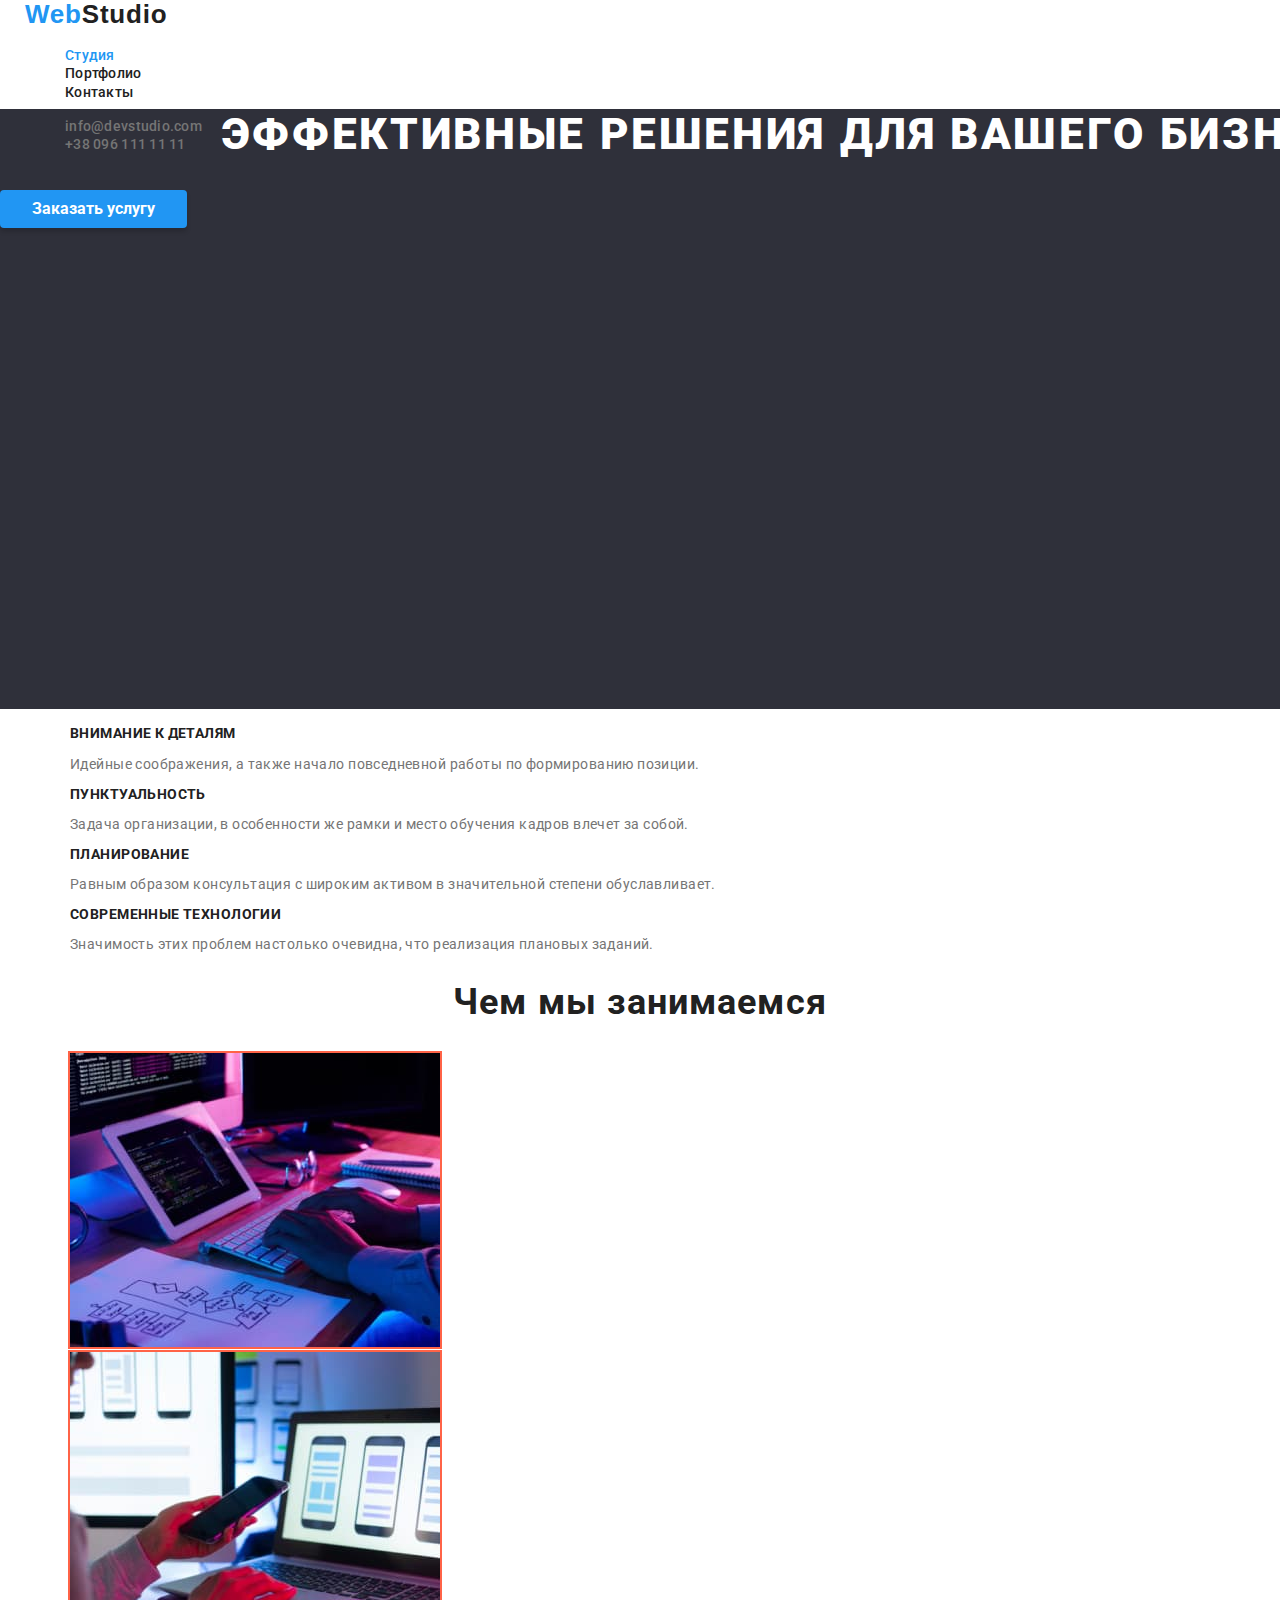
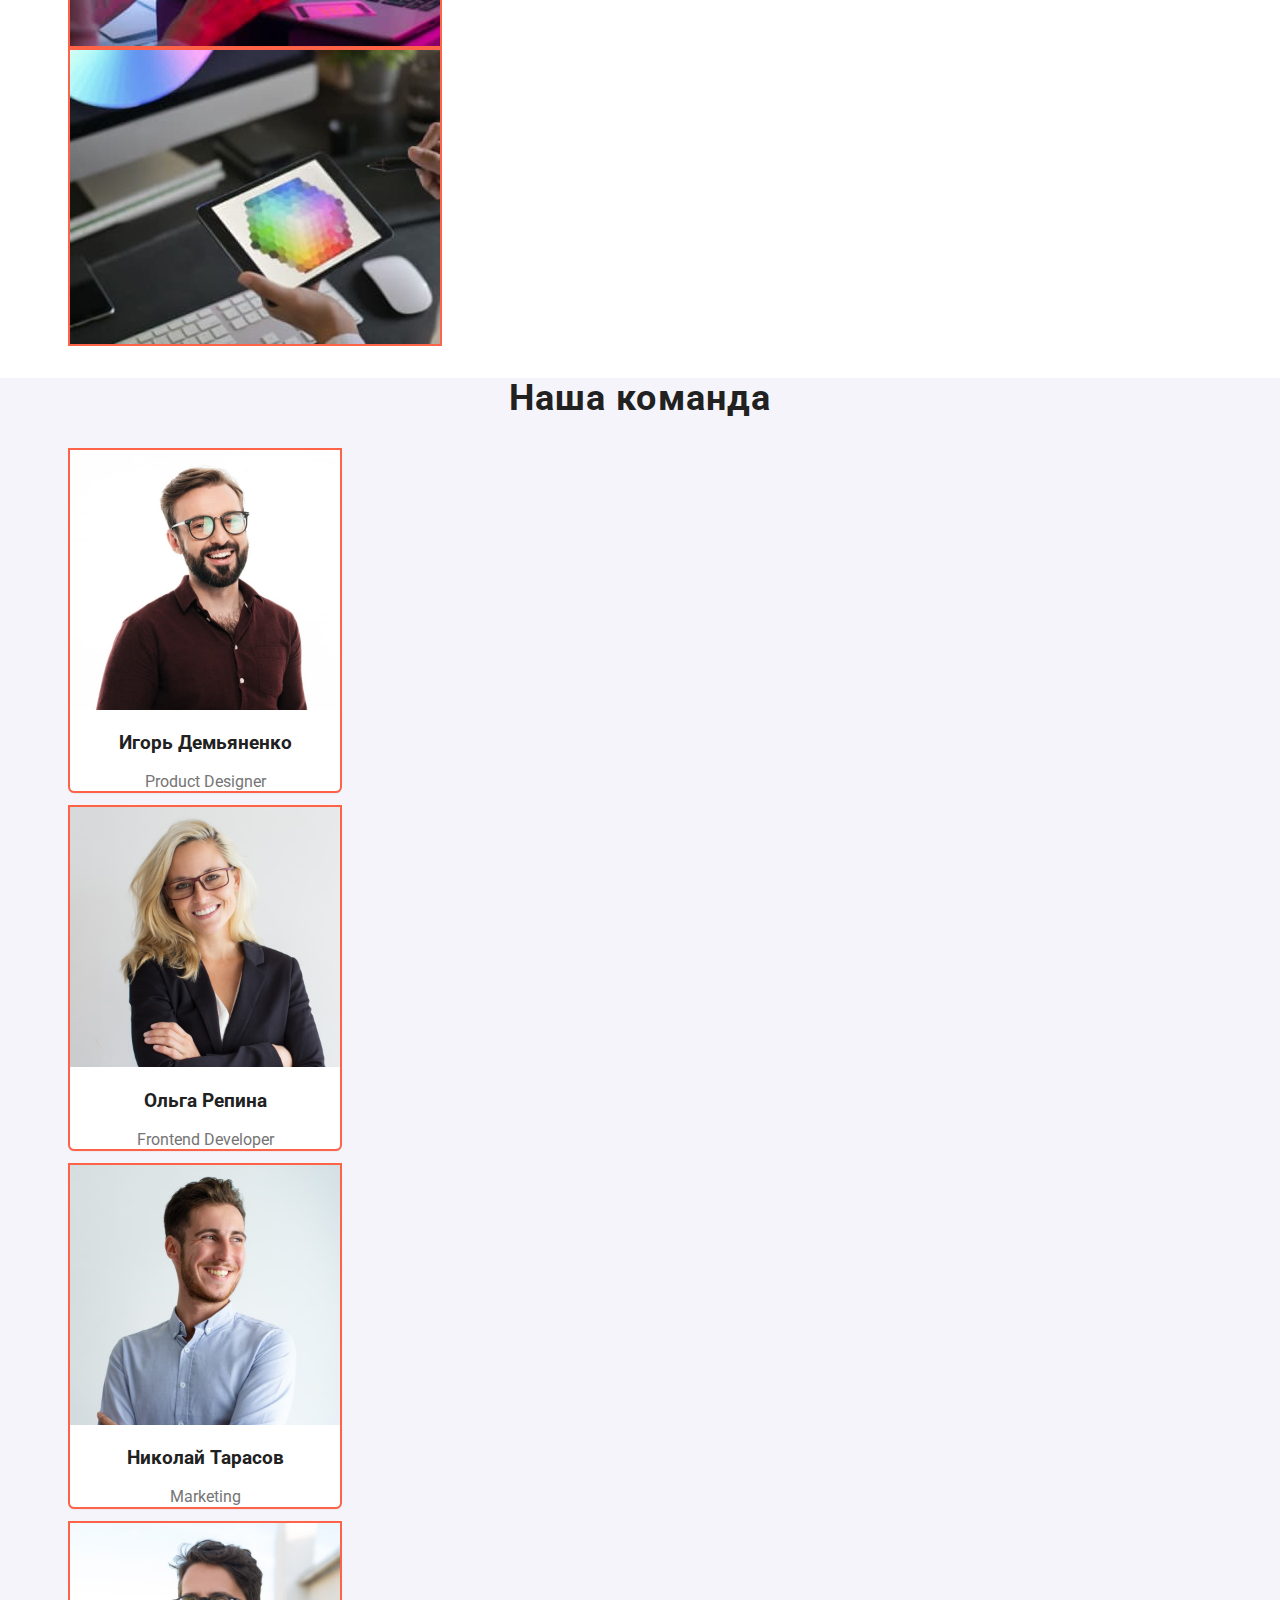
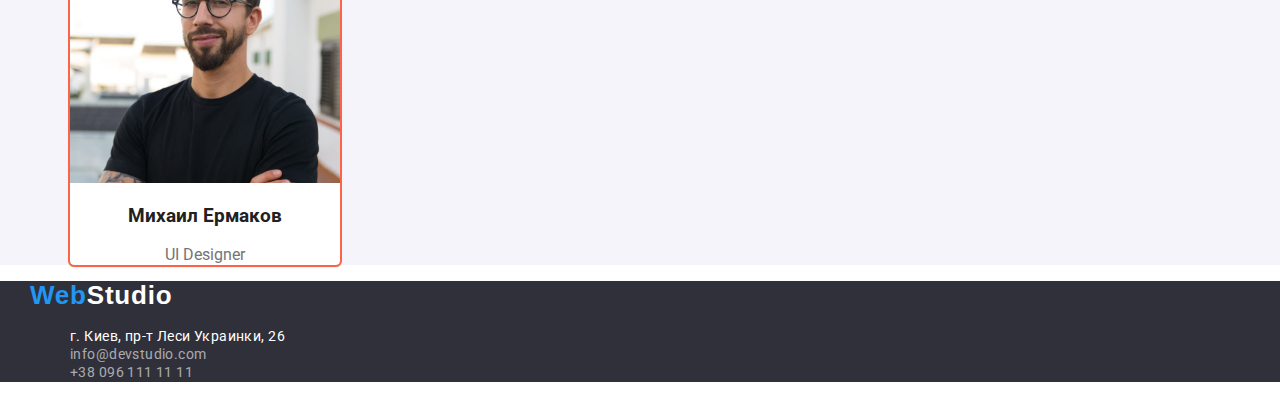
<file: index.html>
<!DOCTYPE html>
<html lang="ru">
<head>
    <meta charset="UTF-8">
    <meta http-equiv="X-UA-Compatible" content="IE=edge">
    <meta name="viewport" content="width=device-width, initial-scale=1.0">
    <title>Web studio</title>
    <link href="https://fonts.googleapis.com/css2?family=Raleway:wght@700&family=Roboto:wght@400;500;700&display=swap"
        rel="stylesheet">
    <link rel="stylesheet" href="https://cdnjs.cloudflare.com/ajax/libs/modern-normalize/1.1.0/modern-normalize.min.css">
    <link rel="stylesheet" href="./css/styles.css">
</head>
<body>
    <header class="header">
       <div class="link-header">
                <nav class="container-nav">
                    <a href="./index.html" class="logo-header"><span class="blue">Web</span>Studio</a>
                    <ul class="list">
                        <li><a href="./index.html" class="studio current">Студия</a></li>
                        <li><a href="./portfolio.html" class="portfolio">Портфолио</a></li>
                        <li><a href="" class="contacts">Контакты</a></li>
                    </ul>
                </nav>
                <div class="container-div">
                    <ul class="list-adress">
                        <li><a href="mailto:info@devstudio.com" class="mail">info@devstudio.com</a></li>
                        <li><a href="tel:+380961111111" class="tel">+38 096 111 11 11</a></li>
                    </ul>
                </div>
       </div>
    </header>   
    <main>
        <section class="hero">
            <h1 class="title">Эффективные решения для вашего бизнеса</h1>
            <button type="button" class="button service">Заказать услугу</button>
        </section>
        <section>
            <ul class="lists">
                <li>
                    <h3 class="title-attention">Внимание к деталям</h3>
                    <p class="paragraph-ideological">Идейные соображения, а также начало повседневной работы по формированию позиции.</p>
                </li>
                <li>
                    <h3 class="title-punctuality">Пунктуальность</h3>
                    <p class="paragraph-a-task">Задача организации, в особенности же рамки и место обучения кадров влечет за собой.</p>
                </li>
                <li>
                    <h3 class="title-planning">Планирование</h3>
                    <p class="paragraph-equal">Равным образом консультация с широким активом в значительной степени обуславливает.</p>
                </li>
                <li>
                    <h3 class="title-modern">Современные технологии</h3>
                    <p class="paragraph-significance">Значимость этих проблем настолько очевидна, что реализация плановых заданий.</p>
                </li>
            </ul>
        </section>
        <section>
            <h2 class="title-doing">Чем мы занимаемся</h2>
            <ul class="lists">
                <li><img src="./imeges/Чем-мы-занимаемся/img-1.jpg" class="img1 box" alt="img-1.jpg" width="370" height="294"></li>
                <li><img src="./imeges/Чем-мы-занимаемся/img-2.jpg" class="img2 box" alt="img-2.jpg" width="370" height="294"></li>
                <li><img src="./imeges/Чем-мы-занимаемся/img-3.jpg" class="img3 box" alt="img-3.jpg" width="370" height="294"></li>
            </ul>
        </section>
        <section class="ourteam">
             <h2 class="title-team">Наша команда</h2>
            <ul class="lists">
                <li class="igor box"><img src="./imeges/Наша-команда/img-1.jpg" alt="img-1.jpg" width="270" height="260">
                    <h3 class="name">Игорь Демьяненко</h3>
                    <p class="position">Product Designer</p>
                </li>
                <li class="olga box"><img src="./imeges/Наша-команда/img-2.jpg" alt="img-2.jpg" width="270" height="260">
                    <h3 class="name">Ольга Репина</h3>
                    <p class="position">Frontend Developer</p>
                </li>
                <li class="nicholas box"><img src="./imeges/Наша-команда/img-3.jpg" alt="img-3.jpg" width="270" height="260">
                    <h3 class="name">Николай Тарасов</h3>
                    <p class="position">Marketing</p>
                </li>
                <li class="michael box"><img src="./imeges/Наша-команда/img-4.jpg" alt="img-3.jpg" width="270" height="260">
                    <h3 class="name">Михаил Ермаков</h3>
                    <p class="position">UI Designer</p>
                </li>
            </ul>
        </section>
    </main>
    <footer class="footer-studio">
        <a href="./index.html" class="logo-footer"><span class="blue">Web</span><span class="white">Studio</span></a>
        <address class="address">
            <ul class="lists">
                <li><a href="https://goo.gl/maps/WVhNWYt22gfoeqNc8" target="_blank" rel="noopener nofollow noreferrer" class="liaddress">г. Киев, пр-т Леси Украинки, 26</a></li>      
                <li><a href="mailto:info@devstudio.com" class="limail">info@devstudio.com</a></li>
                <li><a href="tel:+380961111111" class="litel">+38 096 111 11 11</a></li>
            </ul>
        </address>
    </footer>
</body>
</html>
</file>
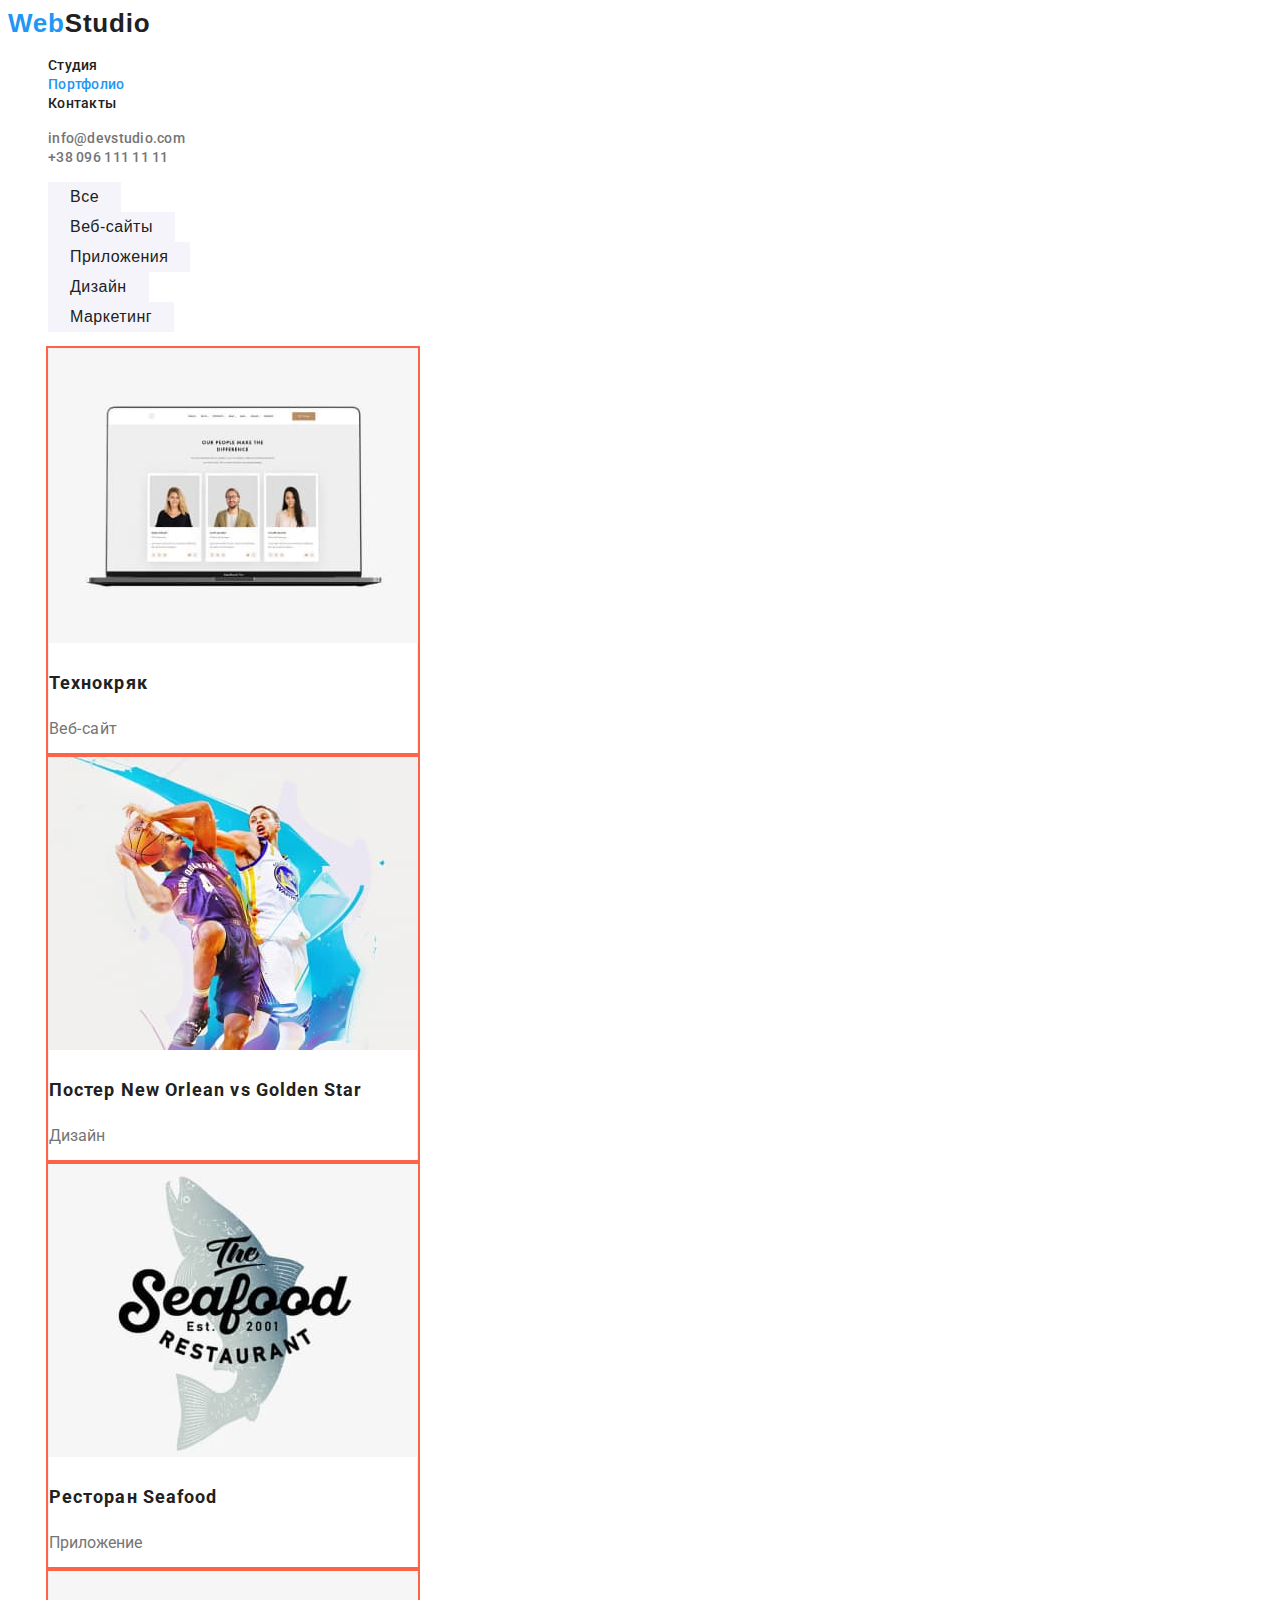
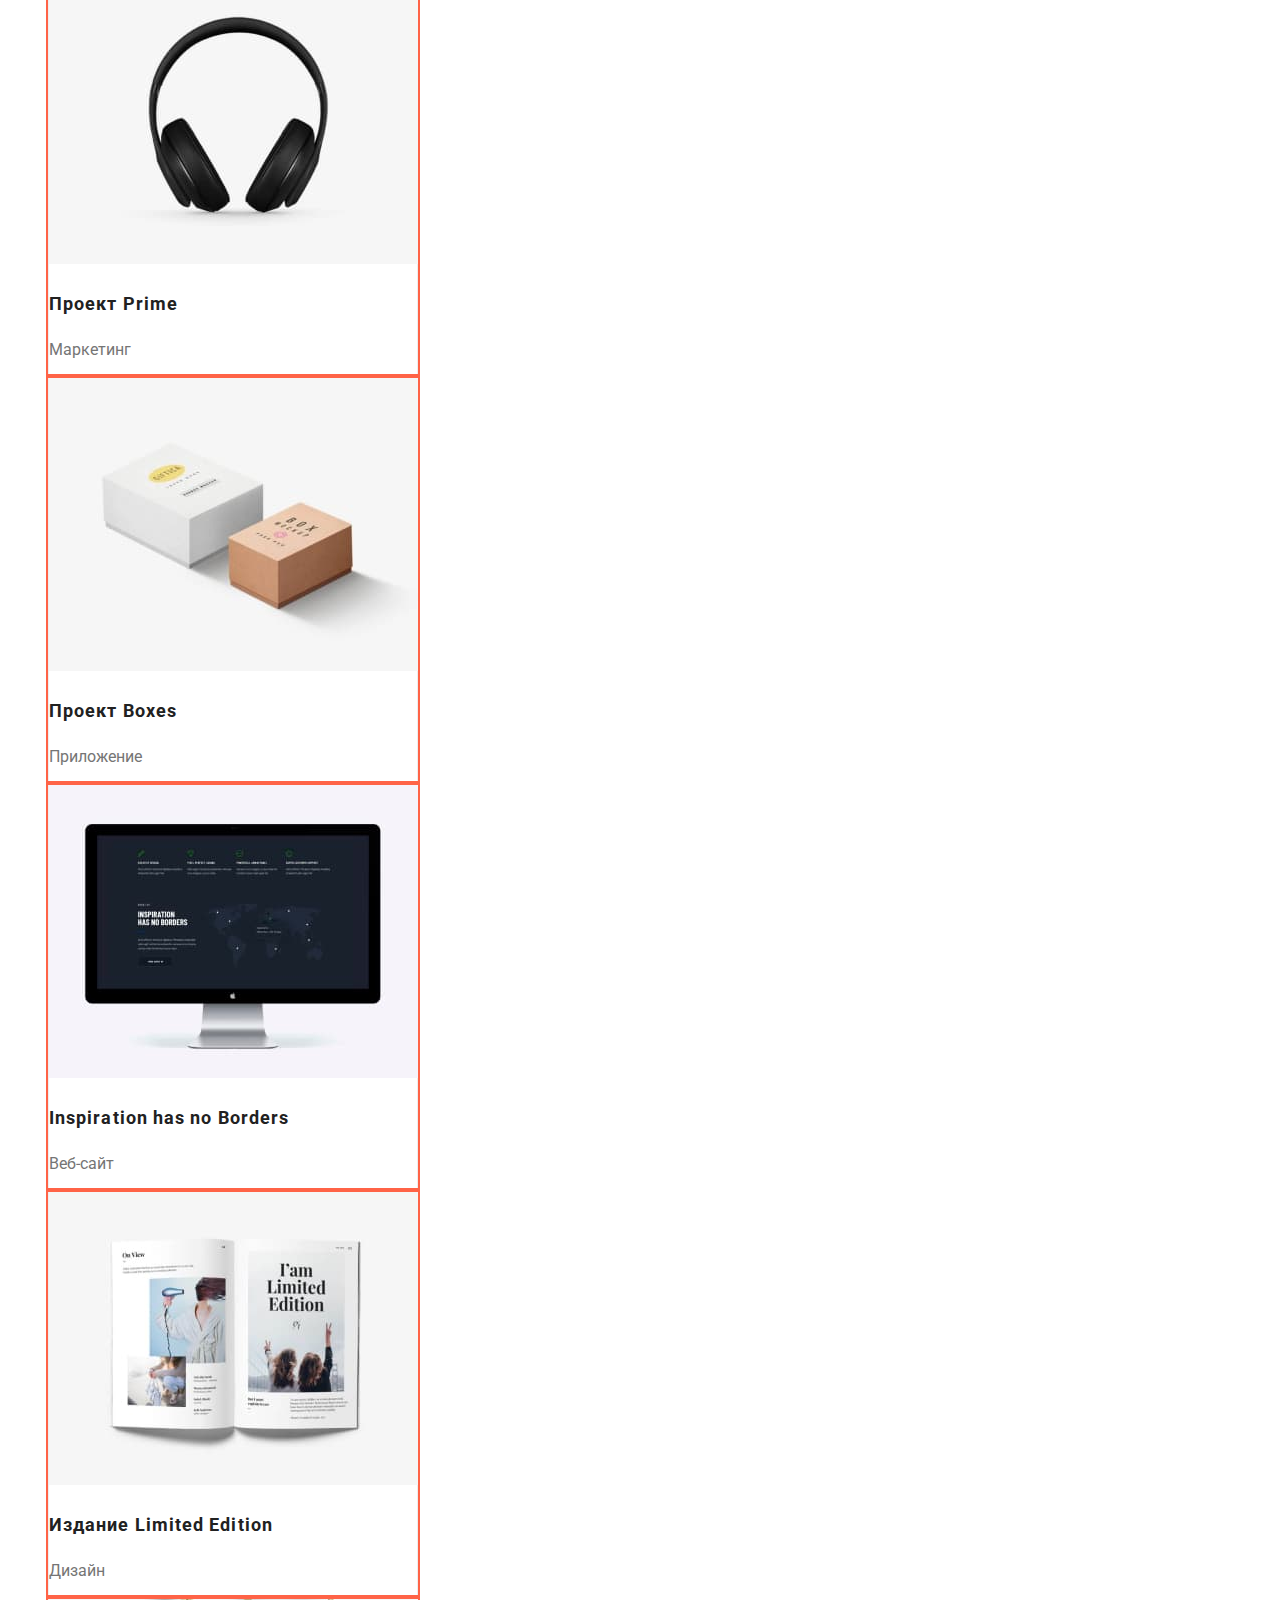
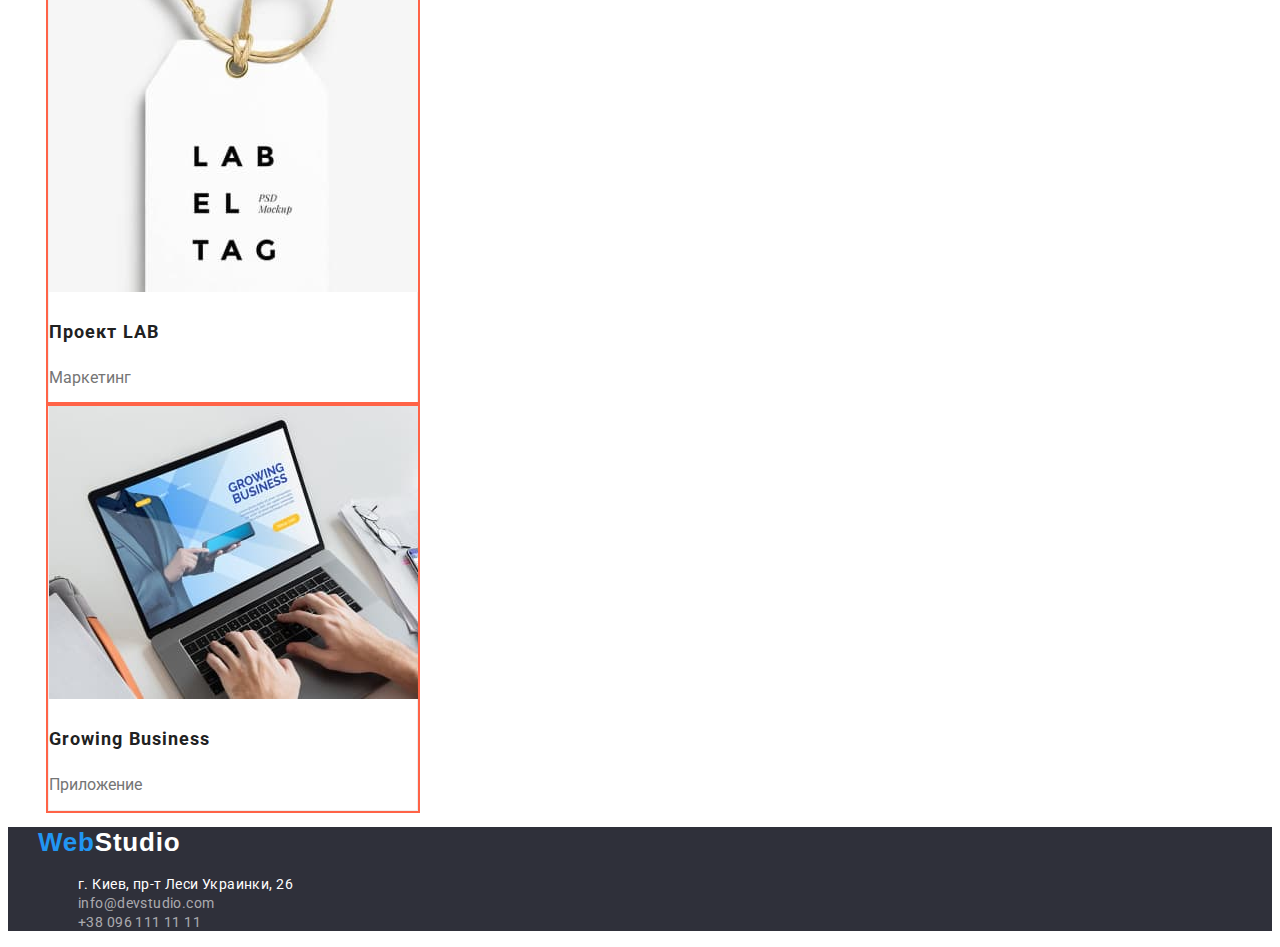
<file: portfolio.html>
<!DOCTYPE html>
<html lang="en">
<head>
    <meta charset="UTF-8">
    <meta http-equiv="X-UA-Compatible" content="IE=edge">
    <meta name="viewport" content="width=device-width, initial-scale=1.0">
    <title>Web studio_portfolio</title>
    <link href="https://fonts.googleapis.com/css2?family=Raleway:wght@700&family=Roboto:wght@400;500;700&display=swap"
        rel="stylesheet">
    <link rel="stylesheet" href="./css/styles.css">
</head>
<body class="body2">
<header class="header">
    <nav>
        <a href="./index.html" class="logo-header"><span class="blue">Web</span>Studio</a>
        <ul class="list">
            <li><a href="./index.html" class="studio">Студия</a></li>
            <li><a href="./portfolio.html" class="portfolio current">Портфолио</a></li>
            <li><a href="" class="contacts">Контакты</a></li>
        </ul>
    </nav>
    <ul class="list-adress">
        <li><a href="mailto:info@devstudio.com" class="mail">info@devstudio.com</a></li>
        <li><a href="tel:+380961111111" class="tel">+38 096 111 11 11</a></li>
    </ul>

</header>
 <main>
<section>
    <ul class="buttons-portfolio">
        <li><button class="button-all" type="button">Все</button></li>
        <li><button class="button-web" type="button">Веб-сайты</button></li>
        <li><button class="button-applications" type="button">Приложения</button></li>
        <li><button class="button-design" type="button">Дизайн</button></li>
        <li><button class="button-marketing" type="button">Маркетинг</button></li>
    </ul>
</section>
<section>
    <ul class="icon">
        <li class="techno box">
            <img src="./imeges/Список_з_картинками/img1.jpg" alt="img1.jpg" width="370" height="294">
            <h3 class="techno-title">Технокряк</h3>
            <p class="techno-text">Веб-сайт</p>
        </li>
        <li class="poster box">
            <img src="./imeges/Список_з_картинками/img2.jpg" alt="img2.jpg" width="370" height="294">
            <h3 class="poster-title">Постер New Orlean vs Golden Star</h3>
            <p class="poster-text">Дизайн</p>
        </li>
        <li class="seafood box">
            <img src="./imeges/Список_з_картинками/img3.jpg" alt="img3.jpg" width="370" height="294">
            <h3 class="seafood-title">Ресторан Seafood</h3>
            <p class="seafood-text">Приложение</p>
        </li>
        <li class="prime box">
            <img src="./imeges/Список_з_картинками/img4.jpg" alt="img4.jpg" width="370" height="294">
            <h3 class="prime-title">Проект Prime</h3>
            <p class="prime-text">Маркетинг</p>
        </li>
        <li class="boxes box">
            <img src="./imeges/Список_з_картинками/img5.jpg" alt="img5.jpg" width="370" height="294">
            <h3 class="boxes-title">Проект Boxes</h3>
            <p class="boxes-text">Приложение</p>
        </li>
        <li class="inspiration box">
            <img src="./imeges/Список_з_картинками/img6.jpg" alt="img6.jpg" width="370" height="294">
            <h3 class="inspiration-title">Inspiration has no Borders</h3>
            <p class="inspiration-text">Веб-сайт</p>
        </li>
        <li class="edition box">
            <img src="./imeges/Список_з_картинками/img7.jpg" alt="img7.jpg" width="370" height="294">
            <h3 class="edition-title">Издание Limited Edition</h3>
            <p class="edition-text">Дизайн</p>
        </li>
        <li class="lab box">
            <img src="./imeges/Список_з_картинками/img8.jpg" alt="img8.jpg" width="370" height="294">
            <h3 class="lab-title">Проект LAB</h3>
            <p class="lab-text">Маркетинг</p>
        </li>
        <li class="business box">
            <img src="./imeges/Список_з_картинками/img9.jpg" alt="img9.jpg" width="370" height="294">
            <h3 class="business-title">Growing Business</h3>
            <p class="business-text">Приложение</p>
        </li>
    </ul>
</section>
 </main>
<footer class="footer-portfolio">
    <a href="./index.html" class="logo-footer"><span class="blue">Web</span><span class="white">Studio</span></a>
    <address class="address">
        <ul class="lists">
            <li><a href="https://goo.gl/maps/WVhNWYt22gfoeqNc8" target="_blank" rel="noopener nofollow noreferrer"
                    class="liaddress">г. Киев, пр-т Леси Украинки, 26</a></li>
            <li><a href="mailto:info@devstudio.com" class="limail">info@devstudio.com</a></li>
            <li><a href="tel:+380961111111" class="litel">+38 096 111 11 11</a></li>
        </ul>
    </address>
</footer>
</body>
</html>
</file>
<file: css/styles.css>
html{
    box-sizing: border-box;
}
*,
*::before,
*::after{
    box-sizing: inherit;
}
:root {
    --primary-text-color: #757575;
    --title-text-color: #212121;
    --accent-color1: #2196F3;
    --accent-color2: #FFFFFF;
    --background-color: #FFFFFF;
    --other-background-color: #F5F4FA;
    --background: #2F303A;
    --blue-background: #2196F3;

}
/*основний колір фону #FFFFFF*/
/*другорядний колір фону #F5F4FA*/
/*1 колір тексту #757575*/
/*2 колір тексту #212121*/
/*3 колір тексту #2196F3*/
/*4 колір тексту #FFFFFF*/

/* WebStudio */

body {
    background-color: #FFFFFF;
    font-family: 'Roboto', sans-serif;
    color: #757575;
}
.link-header{
    margin-left: auto;
    margin-right: auto;
    width: 1230px;
    height: 80px;

}
.logo-header{
    font-weight: 700;
    font-size: 26px;
    line-height: 1,2;
    letter-spacing: 0.03em;
    color: var(--title-text-color);
    text-decoration: none;
    font-family: 'Releway',sans-serif;
}

.list,
.list-adress,
.lists{
    list-style: none;
}


/*посилання*/
.studio,
.portfolio,
.contacts{
    font-weight: 500;
    font-size: 14px;
    line-height: 1,1;
    letter-spacing: 0.02em;
    color: var(--title-text-color);
    text-decoration: none;
    display: inline-block;
    /* margin: right 50px; */
}
.list .studio.current,
.list .portfolio.current{
    color: var(--accent-color1)
}


.blue,
.studio:focus,
.portfolio:focus,
.contacts:focus,
.mail:focus,
.tel:focus,
.studio:hover,
.portfolio:hover,
.contacts:hover,
.mail:hover,
.tel:hover{
    color: var(--accent-color1);
}
.mail,
.tel{
    font-weight: 500;
    font-size: 14px;
    line-height: 1,1;
    letter-spacing: 0.02em;
    color: var(--primary-text-color);
    text-decoration: none;
}

/*main*/
.hero{
    width: 1600px;
    height: 600px;
    left: 0px;
    top: 80px;

    background: var(--background);
}
.title{
    font-weight: 900;
    font-size: 44px;
    line-height: 1,4;

    text-align: center;
    letter-spacing: 0.06em;
    text-transform: uppercase;
    color: var(--accent-color2);
}
.button{
    color: var(--title-text-color);
    background-color: var(--background-color);
    box-shadow: 0px 4px 4px rgba(0, 0, 0, 0.15);

    border-radius: 4px;
    border: none;
    font-weight: 700;
    font-size: 16px;
    line-height: 1,9;
    cursor: pointer
}
.button.service{
    background: var(--blue-background);
    color: var(--accent-color2);
    border-color: transparent;
    display: inline-block;
    text-transform: none;
    padding: 10px 32px;
    text-decoration: none;
    border-radius: none;
}
.lists{
    width: 1230px;
    margin-left: 30px;
    margin-right: 30px;
}
.title-attention{
    font-weight: 700;
    font-size: 14px;
    line-height: 1,7;
    letter-spacing: 0.03em;
    text-transform: uppercase;
    color: var(--title-text-color);
}
.paragraph-ideological{
    font-size: 14px;
    line-height: 1,7;
    letter-spacing: 0.03em;
    color: var(--primary-text-color);
}
.title-punctuality{
    font-weight: 700;
    font-size: 14px;
    line-height: 1,1;
    letter-spacing: 0.03em;
    text-transform: uppercase;
    color: var(--title-text-color);
}
.paragraph-a-task{
    font-size: 14px;
    line-height: 1,7;
    letter-spacing: 0.03em;
    color: var(--primary-text-color);
}
.title-planning{
    font-weight: 700;
    font-size: 14px;
    line-height: 1,1;
    letter-spacing: 0.03em;
    text-transform: uppercase;
    color: var(--title-text-color);
}
.paragraph-equal{
    font-size: 14px;
    line-height: 1,7;
    letter-spacing: 0.03em;
    color: var(--primary-text-color);
}
.title-modern{
    font-weight: 700;
    font-size: 14px;
    line-height: 1,1;
    letter-spacing: 0.03em;
    text-transform: uppercase;
    color: var(--title-text-color);
}
.paragraph-significance{
    font-size: 14px;
    line-height: 1,7;
    letter-spacing: 0.03em;
    color: var(--primary-text-color);
}
.title-doing{
    font-weight: 700;
    font-size: 36px;
    line-height: 1,2;
    text-align: center;
    letter-spacing: 0.03em;
    color: var(--title-text-color);
}
.img1{
    width: 370px;
    height: 294px;
    left: 215px;
    top: 1061px;
}
.box{
    width: 370px;
    outline: 2px solid tomato;
}
.img2{
    width: 370px;
    height: 294px;
    left: 615px;
    top: 1061px;
}
.img3{
    width: 370px;
    height: 294px;
    left: 1015px;
    top: 1061px;
}

.ourteam{
    background: var(--other-background-color);
}

.title-team{
    font-weight: 700;
    font-size: 36px;
    line-height: 1,2;
    text-align: center;
    letter-spacing: 0.03em;
    color: var(--title-text-color);
}

.igor{
    background: var(--background-color);
    box-shadow: 0px 1px 3px rgba(0, 0, 0, 0.12), 0px 1px 1px rgba(0, 0, 0, 0.14), 0px 2px 1px rgba(0, 0, 0, 0.2);
    border-radius: 0px 0px 4px 4px;
}
.name,
.position{
    text-align: center;
}
.igor.box,
.olga.box,
.nicholas.box,
.michael.box{
    width: 270px;
}
.olga{
    background: var(--background-color);
    box-shadow: 0px 1px 3px rgba(0, 0, 0, 0.12), 0px 1px 1px rgba(0, 0, 0, 0.14), 0px 2px 1px rgba(0, 0, 0, 0.2);
    border-radius: 0px 0px 4px 4px;
}

.nicholas{
    background: var(--background-color);
    box-shadow: 0px 1px 3px rgba(0, 0, 0, 0.12), 0px 1px 1px rgba(0, 0, 0, 0.14), 0px 2px 1px rgba(0, 0, 0, 0.2);
    border-radius: 0px 0px 4px 4px;
}

.michael{
    background: var(--background-color);
    box-shadow: 0px 1px 3px rgba(0, 0, 0, 0.12), 0px 1px 1px rgba(0, 0, 0, 0.14), 0px 2px 1px rgba(0, 0, 0, 0.2);
    border-radius: 0px 0px 4px 4px;
}

.igor .name,
.olga .name,
.nicholas .name,
.michael .name{
    color: var(--title-text-color);
}

.footer-studio{
    background: var(--background);
}
.logo-footer{
    font-weight: 700;
    font-size: 26px;
    line-height: 1,2;
    letter-spacing: 0.03em;
    text-decoration: none;
    font-family: 'Releway', sans-serif;
    width: 1230px;
    margin-left: 30px;
    margin-right: 30px;
}
.white{
    color: var(--accent-color2);
}
.liaddress{
    font-weight: 400;
    font-size: 14px;
    line-height: 1,7;
    letter-spacing: 0.03em;
    text-decoration: none;
    color: var(--accent-color2);
}
.liaddress:hover,
.liaddress:focus,
.limail:hover,
.limail:focus,
.litel:hover,
.litel:focus{
    color: var(--accent-color1);
}

.limail{
    font-weight: 400;
    font-size: 14px;
    line-height: 1,7;
    letter-spacing: 0.03em;
    text-decoration: none;
    color: rgba(255, 255, 255, 0.6);
}

.litel{
    font-weight: 400;
    font-size: 14px;
    line-height: 1,7;
    text-decoration: none;
    letter-spacing: 0.03em;
    color: rgba(255, 255, 255, 0.6);
}

.address{
    font-style: normal
}

/*////////////////////////////////////////*/

/*Портфоліо*/

.buttons-portfolio,
.icon{
    list-style: none;
}

.button-all,
.button-web,
.button-applications,
.button-design,
.button-marketing{
    border: none;
    background: var(--other-background-color);
    cursor: pointer;
    color: var(--title-text-color);
    font-weight: 500;
    font-size: 16px;
    line-height: 1,6;
    letter-spacing: 0.03em;

    display: inline-block;
    text-transform: none;
    padding: 6px 22px;
    text-decoration: none;
    border-radius: none;
}
.button-all:hover,
.button-all:focus,
.button-web:hover,
.button-web:focus,
.button-applications:hover,
.button-applications:focus,
.button-design:hover,
.button-design:focus,
.button-marketing:hover,
.button-marketing:focus{
    background-color: var(--blue-background);
    border-color: transparent;
    color: var(--accent-color2);
}

.techno,
.poster,
.seafood,
.prime,
.boxes,
.inspiration,
.edition,
.lab,
.business{
    box-sizing: border-box;
    background: var(--background-color);
    border: 1px solid #EEEEEE;
}
.techno-title,
.poster-title,
.seafood-title,
.prime-title,
.boxes-title,
.inspiration-title,
.edition-title,
.lab-title,
.business-title{
    font-weight: 700;
    font-size: 18px;
    line-height: 2;
    letter-spacing: 0.06em;
    color: var(--title-text-color);
}
.techno-text{
    font-weight: 400;
    font-size: 16px;
    line-height: 1,9;
    letter-spacing: 0.03em;
    color: var(--primary-text-color);
}

.footer-portfolio{
    background: var(--background);
}
</file>
